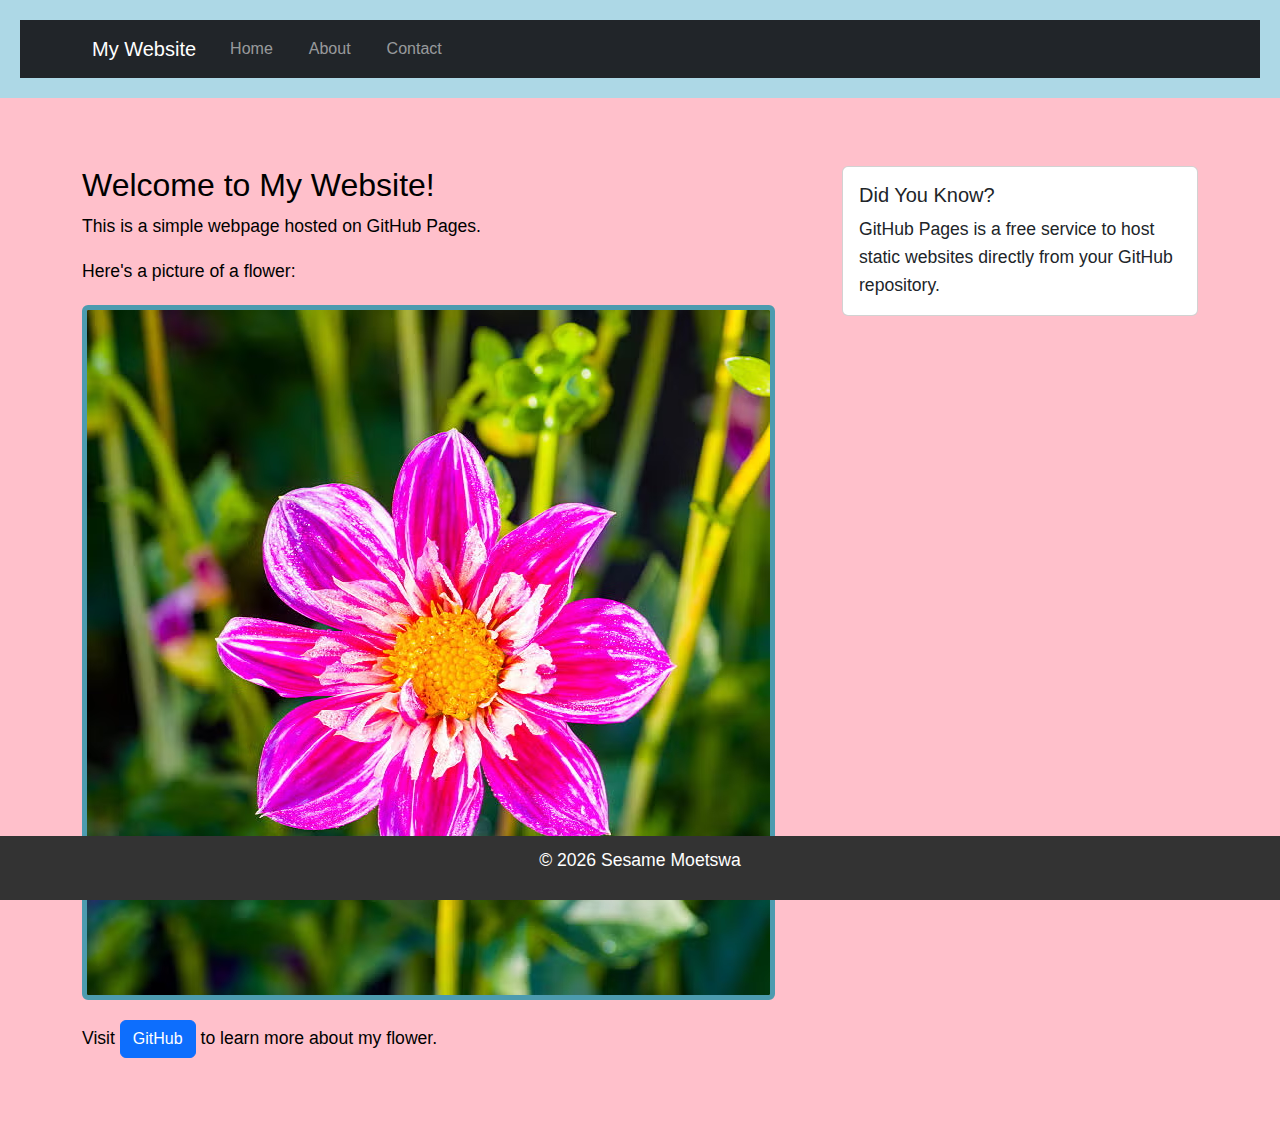
<file: index.html>
<!DOCTYPE html> 

<html lang="en"> 

<head> 

    <meta charset="UTF-8"> 

    <meta name="viewport" content="width=device-width, initial-scale=1.0"> 

    <title>My First GitHub Page</title> 
    <!-- Bootstrap CSS --> 

<link href="https://cdn.jsdelivr.net/npm/bootstrap@5.3.0/dist/css/bootstrap.min.css" rel="stylesheet"> 

<link rel="stylesheet" href="styles.css">
</head> 

<body> 

<!-- Bootstrap JS and dependencies --> 

<script src="https://cdn.jsdelivr.net/npm/@popperjs/core@2.11.6/dist/umd/popper.min.js"></script> 

<script src="https://cdn.jsdelivr.net/npm/bootstrap@5.3.0/dist/js/bootstrap.min.js"></script> 
    <header> 

    <nav class="navbar navbar-expand-lg navbar-dark bg-dark"> 

        <div class="container"> 

            <a class="navbar-brand" href="index.html">My Website</a> 

            <button class="navbar-toggler" type="button" data-bs-toggle="collapse" data-bs-target="#navbarNav"> 

                <span class="navbar-toggler-icon"></span> 

            </button> 

            <div class="collapse navbar-collapse" id="navbarNav"> 

                <ul class="navbar-nav"> 

                    <li class="nav-item"> 

                        <a class="nav-link" href="index.html">Home</a> 

                    </li> 

                    <li class="nav-item"> 

                        <a class="nav-link" href="about.html">About</a> 

                    </li> 

                    <li class="nav-item"> 

                        <a class="nav-link" href="contact.html">Contact</a> 

                    </li> 

                </ul> 

            </div> 

        </div> 

    </nav> 

</header> 

 

    <main class="container my-5"> 

    <div class="row"> 

        <div class="col-md-8"> 

            <h2>Welcome to My Website!</h2> 

            <p>This is a simple webpage hosted on GitHub Pages.</p> 

            <p>Here's a picture of a flower:</p> 

            <img src="dahlia-1508785047.avif" alt="A beautiful flower" class="img-fluid rounded"> 

            <p class="mt-3">Visit <a href="https://github.com" class="btn btn-primary">GitHub</a> to learn more about my flower.</p> 

        </div> 

        <div class="col-md-4"> 

            <div class="card"> 

                <div class="card-body"> 

                    <h5 class="card-title">Did You Know?</h5> 

                    <p class="card-text">GitHub Pages is a free service to host static websites directly from your GitHub repository.</p> 

                </div> 

            </div> 

        </div> 

    </div> 

</main> 

 

    <footer> 

        <p>&copy; 2026 Sesame Moetswa</p> 

    </footer> 

 

</body> 

</html>
</file>
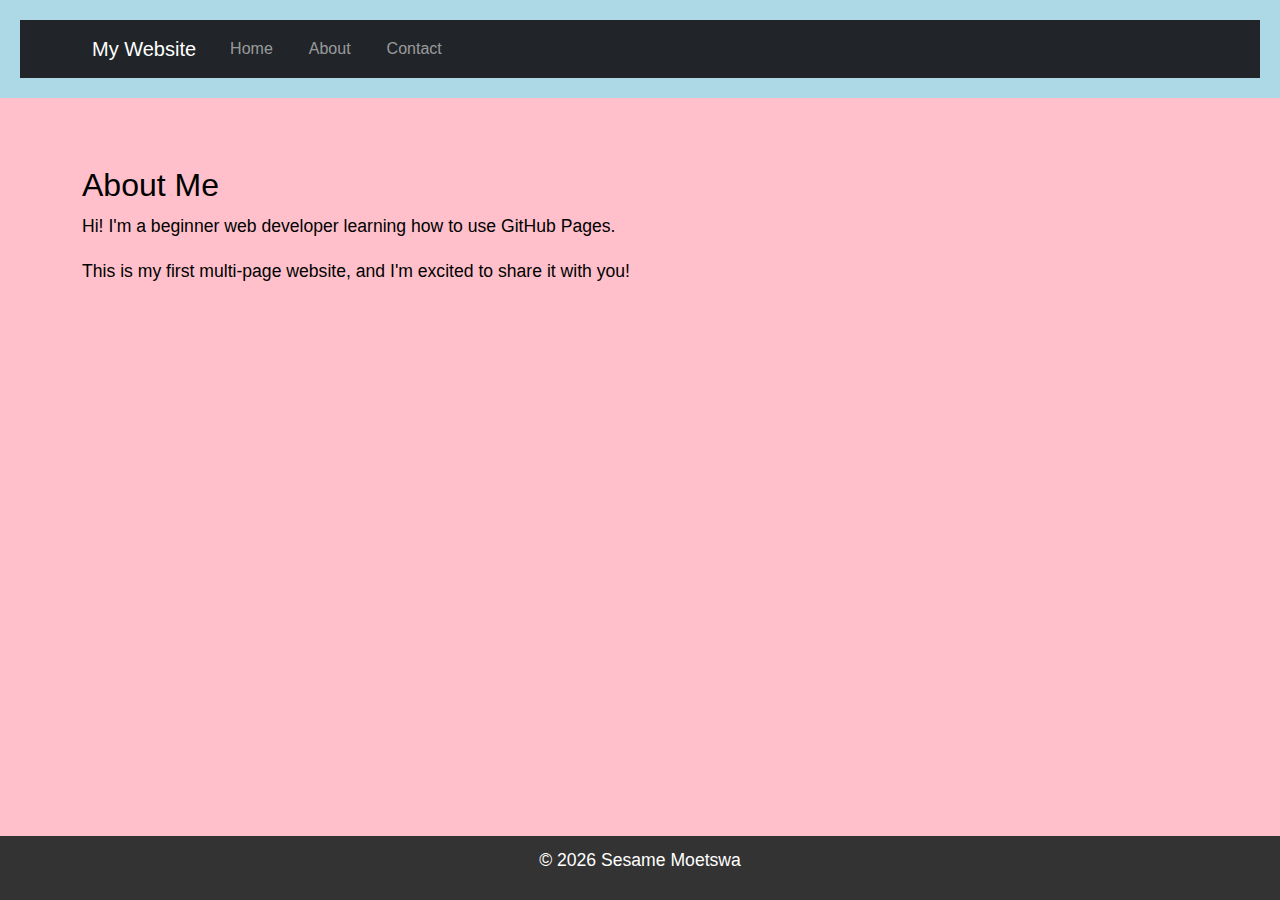
<file: about.html>
<!DOCTYPE html> 

<html lang="en"> 

<head> 

    <meta charset="UTF-8"> 

    <meta name="viewport" content="width=device-width, initial-scale=1.0"> 

    <title>About Me</title> 
    <!-- Bootstrap CSS --> 

<link href="https://cdn.jsdelivr.net/npm/bootstrap@5.3.0/dist/css/bootstrap.min.css" rel="stylesheet"> 

<link rel="stylesheet" href="styles.css">
</head> 

<body> 

    <header> 

    <nav class="navbar navbar-expand-lg navbar-dark bg-dark"> 

        <div class="container"> 

            <a class="navbar-brand" href="index.html">My Website</a> 

            <button class="navbar-toggler" type="button" data-bs-toggle="collapse" data-bs-target="#navbarNav"> 

                <span class="navbar-toggler-icon"></span> 

            </button> 

            <div class="collapse navbar-collapse" id="navbarNav"> 

                <ul class="navbar-nav"> 

                    <li class="nav-item"> 

                        <a class="nav-link" href="index.html">Home</a> 

                    </li> 

                    <li class="nav-item"> 

                        <a class="nav-link" href="about.html">About</a> 

                    </li> 

                    <li class="nav-item"> 

                        <a class="nav-link" href="contact.html">Contact</a> 

                    </li> 

                </ul> 

            </div> 

        </div> 

    </nav> 

</header> 

 

    <main class="container my-5"> 

    <h2>About Me</h2> 

    <p>Hi! I'm a beginner web developer learning how to use GitHub Pages.</p> 

    <p>This is my first multi-page website, and I'm excited to share it with you!</p> 

</main>

 

    <footer> 

        <p>&copy; 2026 Sesame Moetswa</p> 

    </footer> 

</body> 

</html>
</file>
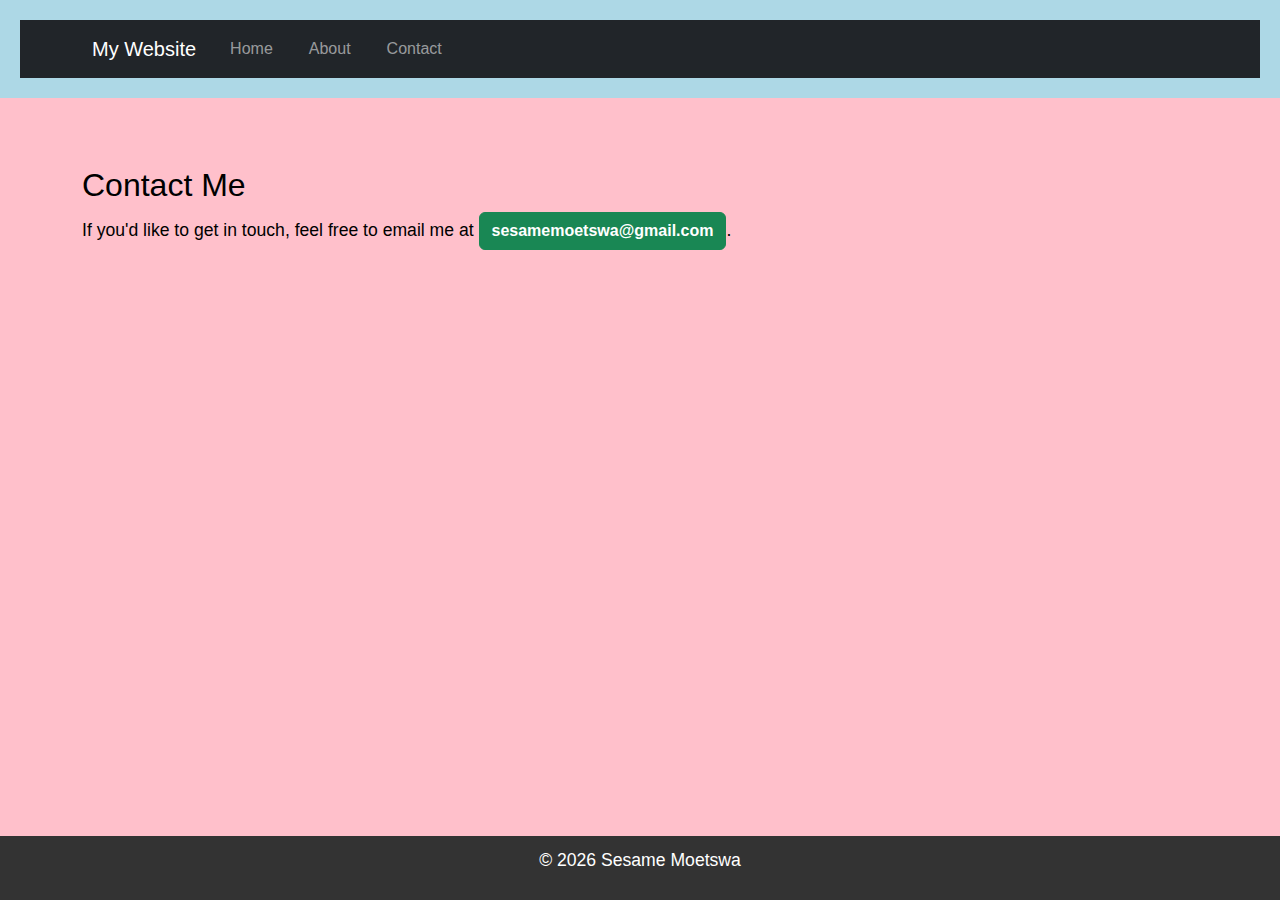
<file: contact.html>
<!DOCTYPE html> 

<html lang="en"> 

<head> 

    <meta charset="UTF-8"> 

    <meta name="viewport" content="width=device-width, initial-scale=1.0"> 

    <title>Contact Me</title> 
    <!-- Bootstrap CSS --> 

<link href="https://cdn.jsdelivr.net/npm/bootstrap@5.3.0/dist/css/bootstrap.min.css" rel="stylesheet"> 

<link rel="stylesheet" href="styles.css">
</head> 

<body> 

    <header> 

    <nav class="navbar navbar-expand-lg navbar-dark bg-dark"> 

        <div class="container"> 

            <a class="navbar-brand" href="index.html">My Website</a> 

            <button class="navbar-toggler" type="button" data-bs-toggle="collapse" data-bs-target="#navbarNav"> 

                <span class="navbar-toggler-icon"></span> 

            </button> 

            <div class="collapse navbar-collapse" id="navbarNav"> 

                <ul class="navbar-nav"> 

                    <li class="nav-item"> 

                        <a class="nav-link" href="index.html">Home</a> 

                    </li> 

                    <li class="nav-item"> 

                        <a class="nav-link" href="about.html">About</a> 

                    </li> 

                    <li class="nav-item"> 

                        <a class="nav-link" href="contact.html">Contact</a> 

                    </li> 

                </ul> 

            </div> 

        </div> 

    </nav> 

</header> 

 

    <main class="container my-5"> 

    <h2>Contact Me</h2> 

    <p>If you'd like to get in touch, feel free to email me at <a href="mailto:example@example.com" class="btn btn-success">sesamemoetswa@gmail.com</a>.</p> 

</main> 

 

    <footer> 

        <p>&copy; 2026 Sesame Moetswa</p> 

    </footer> 

</body> 

</html>
</file>
<file: styles.css>
body {

font-family: Arial, sans-serif;

color: black;

background-color:pink;

margin: 0;

padding: 0;

line-height: 1.6;

}
header {

background-color: lightblue;

color: white;

padding: 20px;

text-align: center;

}


header h1 {

margin: 0;

}


nav a {

color: white;

text-decoration: palegreen;

margin: 0 10px;
}


nav a:hover {

text-decoration: underline;

}
main {

padding: 20px;

max-width: 800px;

margin: 0 auto;

}


main img {

max-width: 100%;

height: auto;

display: block;

margin: 20px 0;

}
footer {

background-color: #333333;

color: white;

text-align: center;

padding: 10px;

position: fixed;

bottom: 0;

width: 100%;

}
p {

font-size: 1.1em;

}


a {

color: lightblue;

text-decoration: none;

}


a:hover {

text-decoration: underline;

}
img {

border: 5px solid #4c9baf;

border-radius: 10px;

}
main a[href^="mailto:"] {

color:white;

font-weight: bold;

}
</file>
